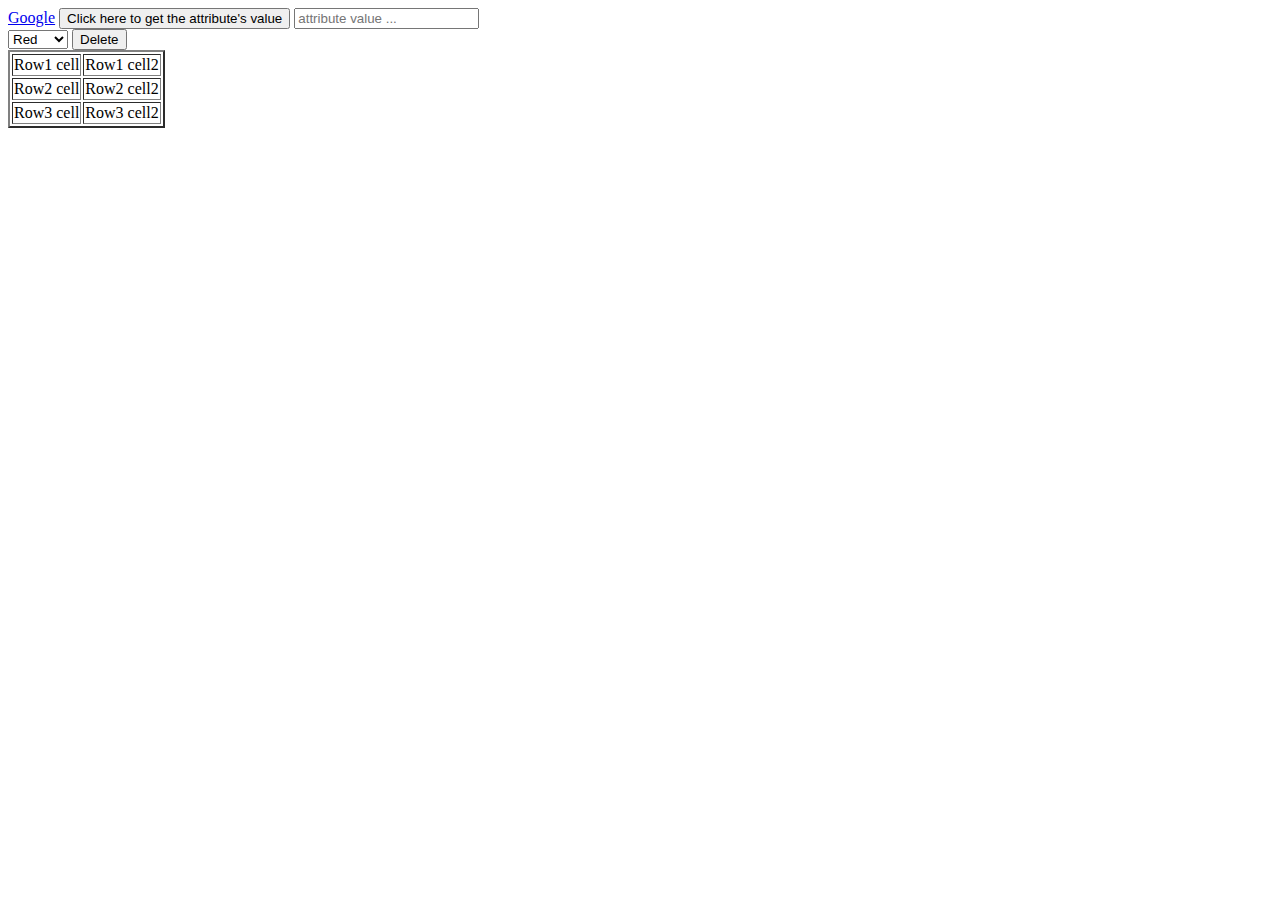
<file: Homework/homework.html>
<!DOCTYPE html>
<html lang="en">
<head>
    <meta charset="UTF-8">
    <meta name="viewport" content="width=device-width, initial-scale=1.0">
    <meta http-equiv="X-UA-Compatible" content="ie=edge">
    <title>Document</title>
</head>
<body id="body">
    <a id="demo-a" href="http://www.google.com">Google</a>
    <button id="btn-demo">Click here to get the attribute's value</button>
    <input id="btn-input" type="text" name="text" placeholder="attribute value ...">
    <script src="homework.js"></script>
</br>

    <select name="" id="select">
        <option value="">Red</option>
        <option value="">Green</option>
        <option value="">White</option>
        <option value="">Black</option>
    </select>
    <button id="btn-delete-select">Delete</button>


    <table border="2px">
        <tr>
            <td>Row1 cell</td>
            <td>Row1 cell2</td>
        </tr>
        <tr>
            <td>Row2 cell</td>
            <td>Row2 cell2</td>
        </tr>
        <tr>
            <td>Row3 cell</td>
            <td>Row3 cell2</td>
        </tr>

    </table>


</body>
</html>
</file>
